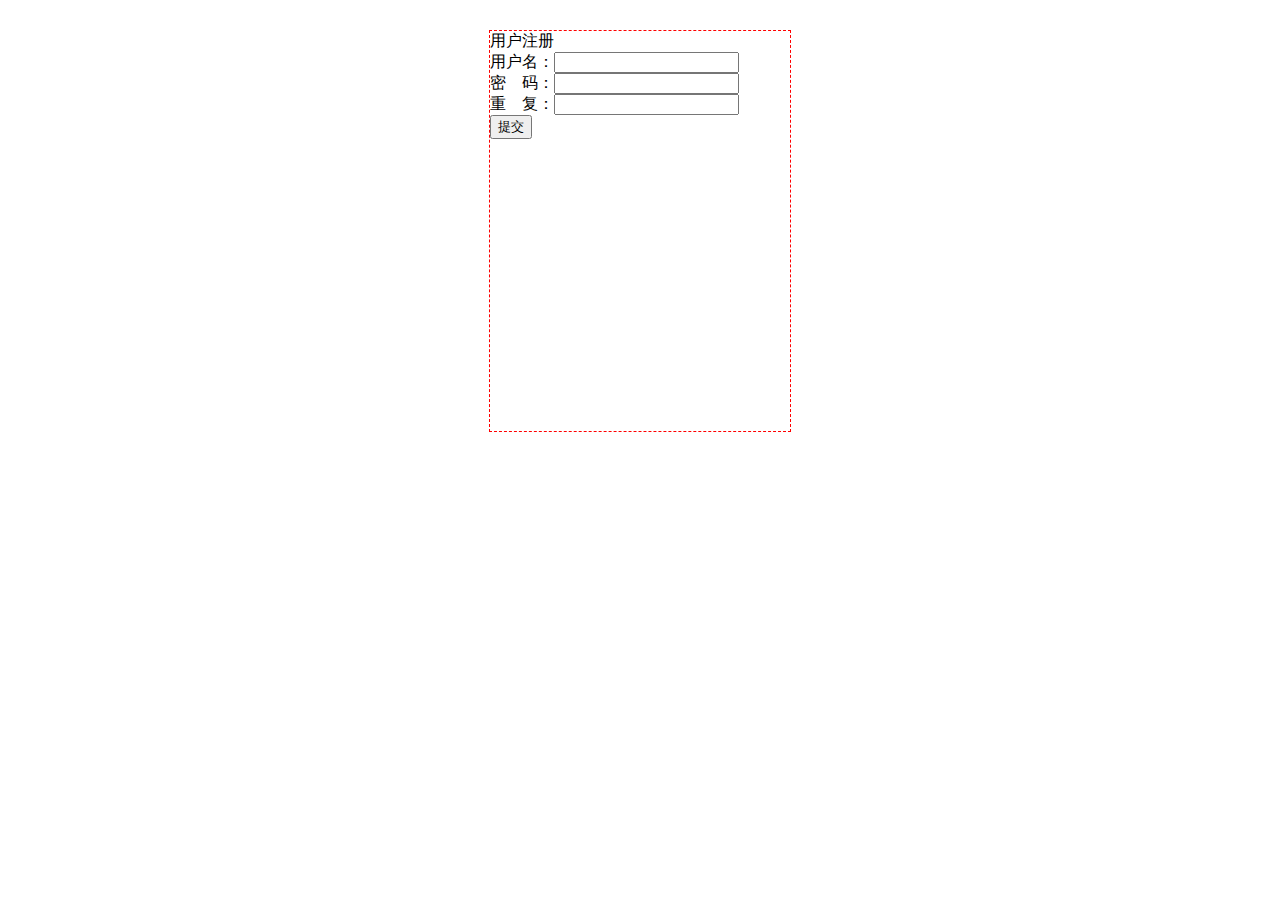
<file: HOME/Tpl/Reg/index.html>
<!DOCTYPE html PUBLIC "-//W3C//DTD XHTML 1.0 Strict//EN" "http://www.w3.org/TR/xhtml1/DTD/xhtml1-strict.dtd">
<html>
	<head>
		<meta http-equiv="Content/type" content="text/html" ; chatset="utf-8" />
		<title>Web Chat Reg</title>
		
		<style>
			#regbox{height:400px; width:300px; border: 1px dashed #f00; margin:30px auto;}
			
		</style>
		<script>
			
		</script>
		
	</head>
	<body>
		<div id="regbox">
			<div class="top">用户注册</div>
			<div class="mid">
				<form>
					用户名：<input id="reguser" /></br>
					密　码：<input id="regpass" /></br>
					重　复：<input id="regrepass"/></br>
					<input type="button" id="regsubmit" value="提交"/></br>
				</form>
			</div>
		</div>
	</body>
	
</html>
</file>
